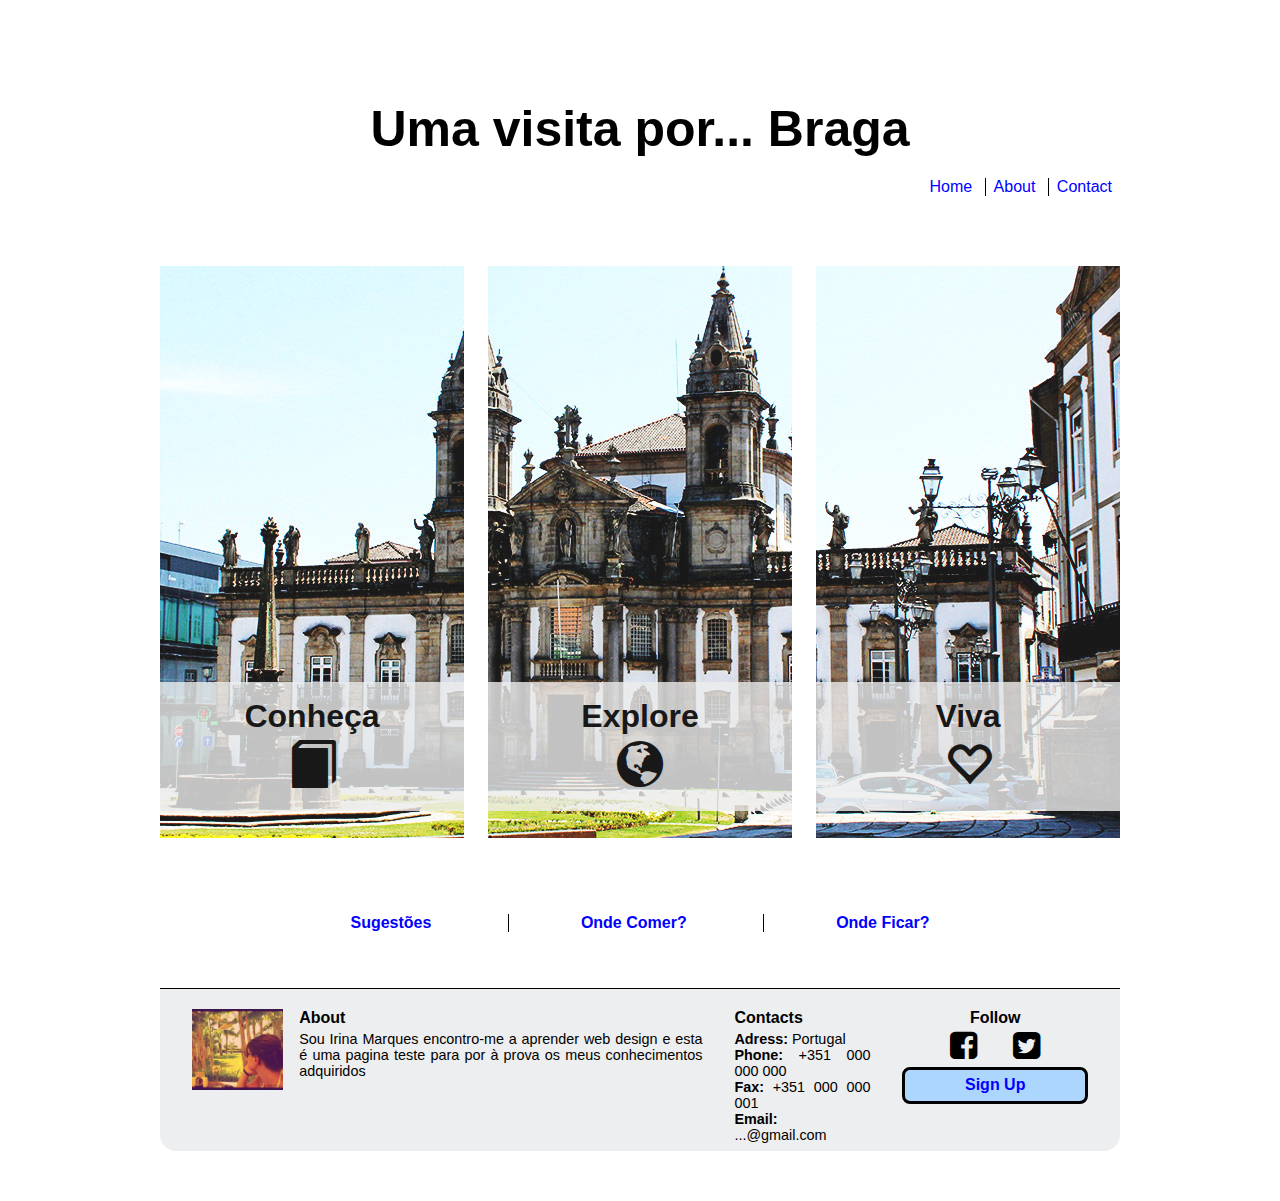
<file: index.html>
<!DOCTYPE html>
<html lang='en'>
<head>
<meta charset="utf-8">
<meta name="viewport" content="width=device-width, initial-scale=1">
	<title>Uma visita por... Braga</title>
	<link rel="stylesheet" href="_css/styles.css">
	<link rel='stylesheet' href='_css/screen.css' media='screen'>
</head>
<body>
<header role='banner'>
	<h1>Uma visita por... Braga</h1>
	<nav role='navigation' class='navigationtab'>
		<ul>
			<li class='border'><a href='index.html'>Home</a></li>
			<li class='border'><a href='about.html'>About</a></li>
			<li class='border'><a href='contact.html'>Contact</a></li>
		</ul>
	</nav>
</header>
<main role='main'>
	<article role='article'>
		<section class='firstmenu'>
			<ul>
				<li class='tab'>
					<a href='conheca/conheca.html'>
						<h2 class="nav2">Conhe&ccedil;a<br><i class="glyphicon glyphicon-book"></i></h2>
					</a>
				</li> <!-- História-->
				<li class='tab'>
					<a href='explore/explore.html'>
						<h2 class="nav2">Explore<br><i class="glyphicon glyphicon-globe"></i></h2>
					</a>
				</li> <!-- Monumentos-->
				<li class='tab'>
					<a href='viva/viva.html'>
						<h2 class="nav2">Viva<br><i class="glyphicon glyphicon-heart-empty"></i></h2>
					</a>
				</li> <!--As tradições, gastronomia, festividades etc...-->
			</ul>
		</section>
	</article>
</main>
<aside role='complementary'>
	<ul class='endtab'>
		<li><a href="sugestoes"><h4>Sugest&otilde;es</h4></a></li>
		<li><a href='comer'><h4>Onde Comer?</h4></a></li>
		<li><a href='ficar'><h4>Onde Ficar?</h4></a></li>
	</ul>
</aside>
<footer role='contentinfo'>
	<ul class='lasttab'>
		<li>
		<img src="_img/about.jpg" alt="about me">
			<h4>About</h4>
				<p>Sou Irina Marques encontro-me a aprender web design e esta é uma pagina teste para por à prova os meus conhecimentos adquiridos</p>
		</li>
		<li>
	 		<h4>Contacts</h4>
	 			<p>	<b>Adress:</b> Portugal<br>
	 				<b>Phone:</b> +351 000 000 000<br> 
	 				<b>Fax:</b> +351 000 000 001<br>
	 				<b>Email:</b> ...@gmail.com
	 			</p>
 		</li>
 		<li>
	 		<h4>Follow</h4>
	 			<i class="fa fa-facebook-square" aria-hidden="true"></i>
	 			<i class="fa fa-twitter-square" aria-hidden="true"></i>
	 		<h4 class='sign_button'><a href='sign/sign.html'><strong>Sign Up</strong></a></h4>
 		</li>
 </footer>
</body>
</html>
</file>
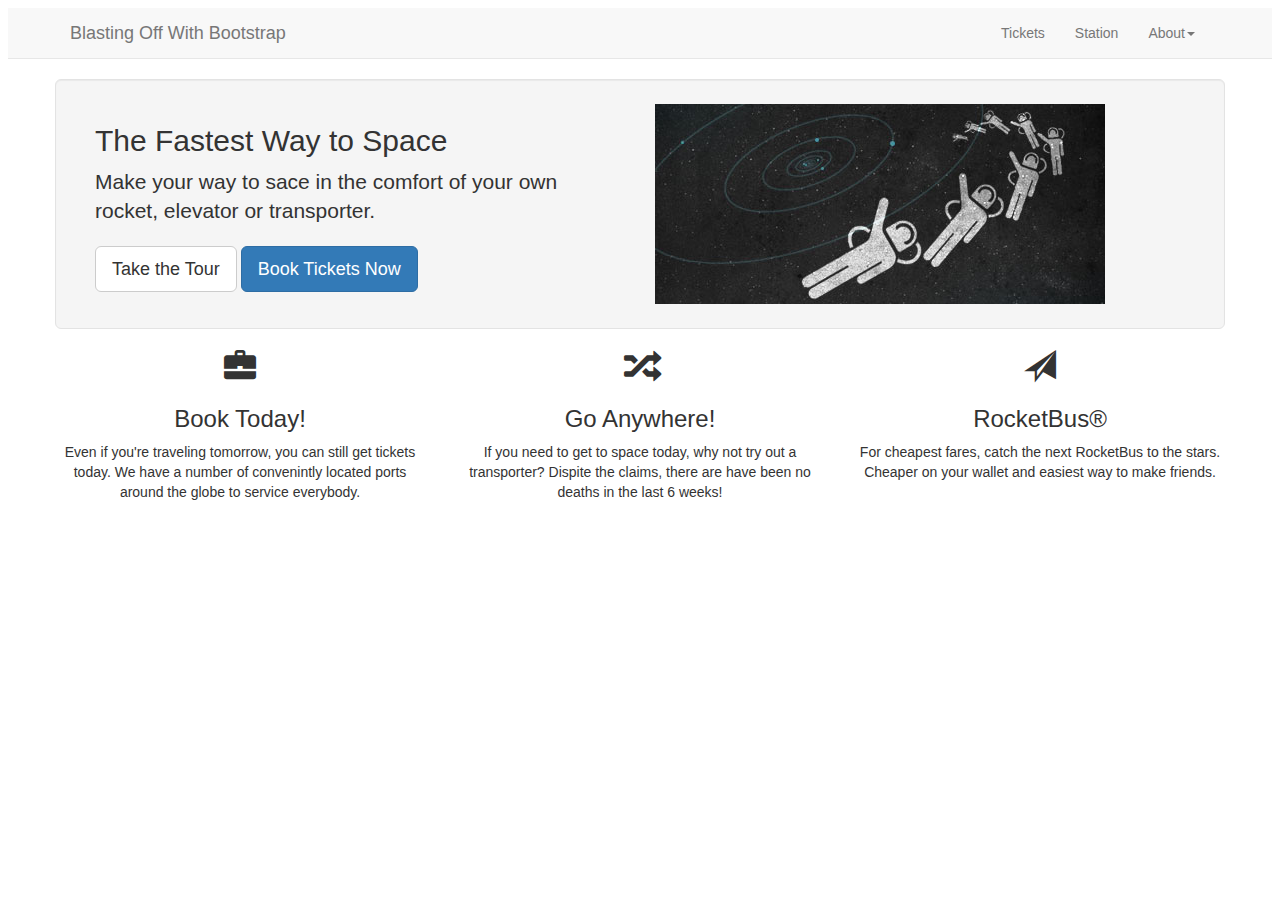
<file: bootstrap/index.html>
<!DOCTYPE html>
<html lang='en'>
<head>
	<title>Blasting Off With Bootstrap</title> <!--page title-->
	<link href="css/bootstrap.css" rel="stylesheet"> <!-- Link para adicionar o bootstrap ao html -->
	<link rel="stylesheet" type="text/css" href="css/main.css">
</head>
<body>

    <!--<div class='row'>
	<div class='col-md-12'> - adicionar colunas para gerir espaço no site que foram retiradas-->
	<div class="navbar navbar-default navbar-static-top"><!-- adicionamos uma navbar para este container se destinguir dos restantes da pagina passa a ser container navbar-->
		<div class="container">
			<div class="navbar-header">
				<a href='/' class='navbar-brand'>Blasting Off With Bootstrap</a> <!--Substituir o h1 pela a e retirar o posicionamento das 12 colunas-->
				<button type='button' class='navbar-toggle' data-toggle='collapse' data-target='.navbar-collapse'> <!-- atribuimos comportamento através do data-toggle e do data-target-->
				<span class='sr-only'>Toggle navigation</span>
				<span class="icon-bar"></span>
				<span class="icon-bar"></span>
				<span class="icon-bar"></span>
				</button> <!-- Ao encolher o browser o menu de navegação transforma-se em 3 riscos para nos ecrãs xs continuar a ser possivel ver -->
			</div>
			<ul class='nav navbar-nav navbar-right collapse navbar-collapse'><!-- na lista criar um menu de navegação .nav e posicionamento á direita-->
				<li><a href="tickets.html">Tickets</a></li>
				<li><a href="stations.html">Station</a></li>
				<li><a href="about.html" data-target='#' data-toggle='dropdown'>About<span class='caret'></span></a>
					<ul class='dropdown-menu'>
						<li><a href="story.html">Our Story</a></li>
						<li><a href="contact.html">Contact Us</a></li>
						<li class='divider'></li> <!--divide os links -->
						<li><a href="/blog">Blog</a></li>
						<li class='divider'></li>
						<li><a href="http://twitter.com/...">Twitter</a></li>
						<li><a href="http://facebook.com/...">Facebook</a></li>	
					</ul>
				</li>
			</ul>
		</div>
	</div>

	<div class="container"> <!-- Ao fazer isto ele automaticamente assume que não quermos o texto colado às margens do ecrã-->        
        

		
		<div class='row well well-lg'><!-- row definir as colunas, well para definir o background e arredondamento-->
			<div class="col-md-6"> <!-- faz com que juntamente o outro col-md-6 dividam o ecrã-->
				<h2>The Fastest Way to Space</h2>
					<p class='lead'>Make your way to sace in the comfort of your own rocket, elevator or transporter.</p> <!-- A class lead dá enfase -->
				<button type="button" class='btn btn-lg btn-default'>Take the Tour</button>
				<button type="button" class='btn btn-lg btn-primary'>Book Tickets Now</button>
			</div>
			<div class="col-md-6 hidden-sm hidden-xs"><!-- divide o ecrã com o de cima -->
				<img src="images/img-header.jpg" alt="Blasting Off">
			</div>
		</div>
	</div>
	<div class='container'><!-- Esta class container-fluid faz com que o texto fique fluido, vá de novo até ás margens-->
		<div class="row text-center">
			<div class='row features'>
			<div class='col-sm-4 col-xs-10 col-xs-offset-1 col-sm-offset-0'> <!-- colunas que funcionam num small device, e num extra small device, como entretanto deixam de funcionar num large device é necessário definir um valor col-sm-offset-0 para que voltem a dar-->	
			<i class='glyphicon glyphicon-briefcase'></i> <!-- adiciona uma pequena imagem-->
				<h3>Book Today!</h3><p>Even if you're traveling tomorrow, you can still get tickets today. We have a number of convenintly located ports around the globe to service everybody.</p>
			</div>
			<div class='col-sm-4'>
			<i class='glyphicon glyphicon-random'></i>
	    		<h3>Go Anywhere!</h3><p>If you need to get to space today, why not try out a transporter? Dispite the claims, there are have been no deaths in the last 6 weeks!</p>
			</div>
			<div class='col-sm-4'>
			<i class='glyphicon glyphicon-send'></i>
	    		<h3>RocketBus&reg;</h3><p>For cheapest fares, catch the next RocketBus to the stars. Cheaper on your wallet and easiest way to make friends.</p>
    		</div>
		</div>
	</div>
	</div>
    <script src='https://ajax.googleapis.com/ajax/libs/jquery/1.11.1/jquery.min.js'></script> <!-- Adicionou o jquery-->
    <script src='js/bootstrap.js'></script>
</body>
</html>
</file>
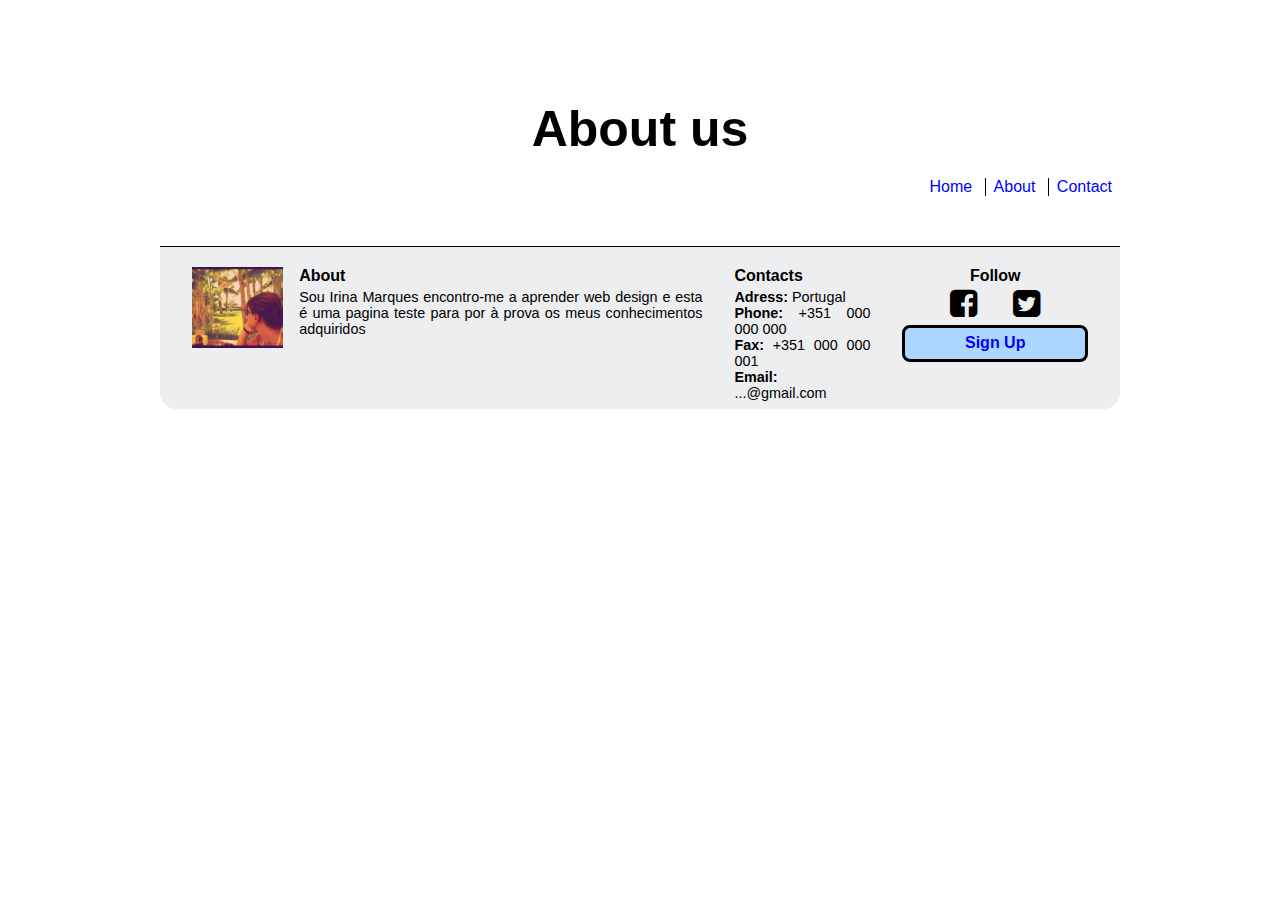
<file: about.html>
<!DOCTYPE html>
<html>
<head>
	<title>Braga uma visita</title>
	<link rel="stylesheet" href="_css/styles.css">
</head>
<body>
<header role='banner'>
	<h1>About us</h1>
	<nav role='navigation' class='navigationtab'>
		<ul>
			<li class='border'><a href='index.html'>Home</a></li>
			<li class='border'><a href='about.html'>About</a></li>
			<li class='border'><a href='contact.html'>Contact</a></li>
		</ul>
	</nav>
</header>
<main role='main'>
	
</main>
<footer role='contentinfo'>
	<ul class='lasttab'>
		<li>
		<img src="_img/about.jpg" alt="about me">
			<h4>About</h4>
				<p>Sou Irina Marques encontro-me a aprender web design e esta é uma pagina teste para por à prova os meus conhecimentos adquiridos</p>
		</li>
		<li>
	 		<h4>Contacts</h4>
	 			<p>	<b>Adress:</b> Portugal<br>
	 				<b>Phone:</b> +351 000 000 000<br> 
	 				<b>Fax:</b> +351 000 000 001<br>
	 				<b>Email:</b> ...@gmail.com
	 			</p>
 		</li>
 		<li>
	 		<h4>Follow</h4>
	 			<i class="fa fa-facebook-square" aria-hidden="true"></i>
	 			<i class="fa fa-twitter-square" aria-hidden="true"></i>
	 		<h4 class='sign_button'><a href='sign/sign.html'><strong>Sign Up</strong></a></h4>
 		</li>
 </footer>
</body>
</html>
</file>
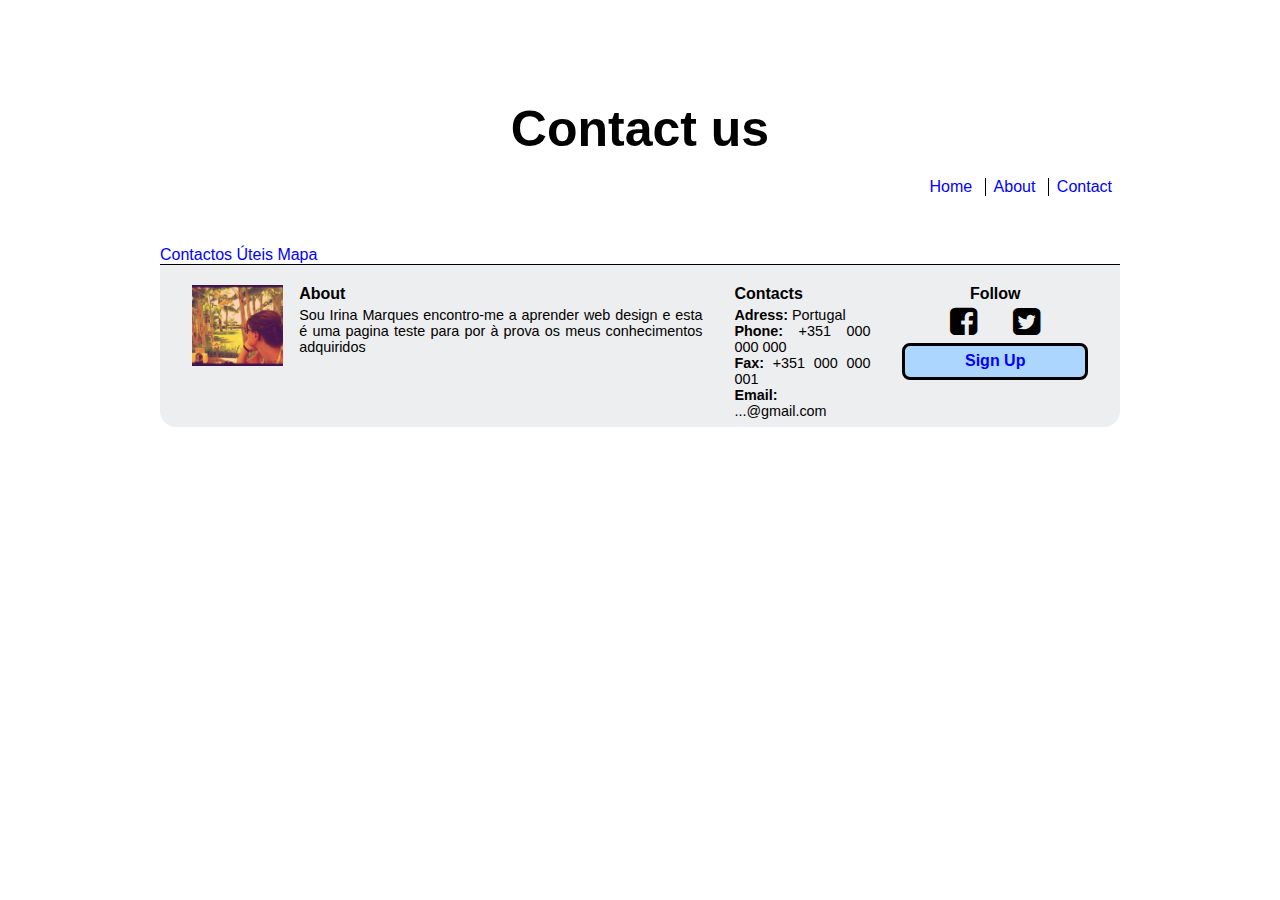
<file: contact.html>
<!DOCTYPE html>
<html>
<head>
	<title>Braga uma visita</title>
	<link rel="stylesheet" href="_css/styles.css">
</head>
<body>
<header role='banner'>
	<h1>Contact us</h1>
	<nav role='navigation' class='navigationtab'>
		<ul>
			<li class='border'><a href='index.html'>Home</a></li>
			<li class='border'><a href='about.html'>About</a></li>
			<li class='border'><a href='contact.html'>Contact</a></li>
		</ul>
	</nav>
</header>
<main role='main'>
	<a href="nav/contactos_uteis.html">Contactos Úteis</a>
	<a href="nav/mapa.html">Mapa</a>
</main>
<footer role='contentinfo'>
	<ul class='lasttab'>
		<li>
		<img src="_img/about.jpg" alt="about me">
			<h4>About</h4>
				<p>Sou Irina Marques encontro-me a aprender web design e esta é uma pagina teste para por à prova os meus conhecimentos adquiridos</p>
		</li>
		<li>
	 		<h4>Contacts</h4>
	 			<p>	<b>Adress:</b> Portugal<br>
	 				<b>Phone:</b> +351 000 000 000<br> 
	 				<b>Fax:</b> +351 000 000 001<br>
	 				<b>Email:</b> ...@gmail.com
	 			</p>
 		</li>
 		<li>
	 		<h4>Follow</h4>
	 			<i class="fa fa-facebook-square" aria-hidden="true"></i>
	 			<i class="fa fa-twitter-square" aria-hidden="true"></i>
	 		<h4 class='sign_button'><a href='sign/sign.html'><strong>Sign Up</strong></a></h4>
 		</li>
 </footer>
</body>
</html>
</file>
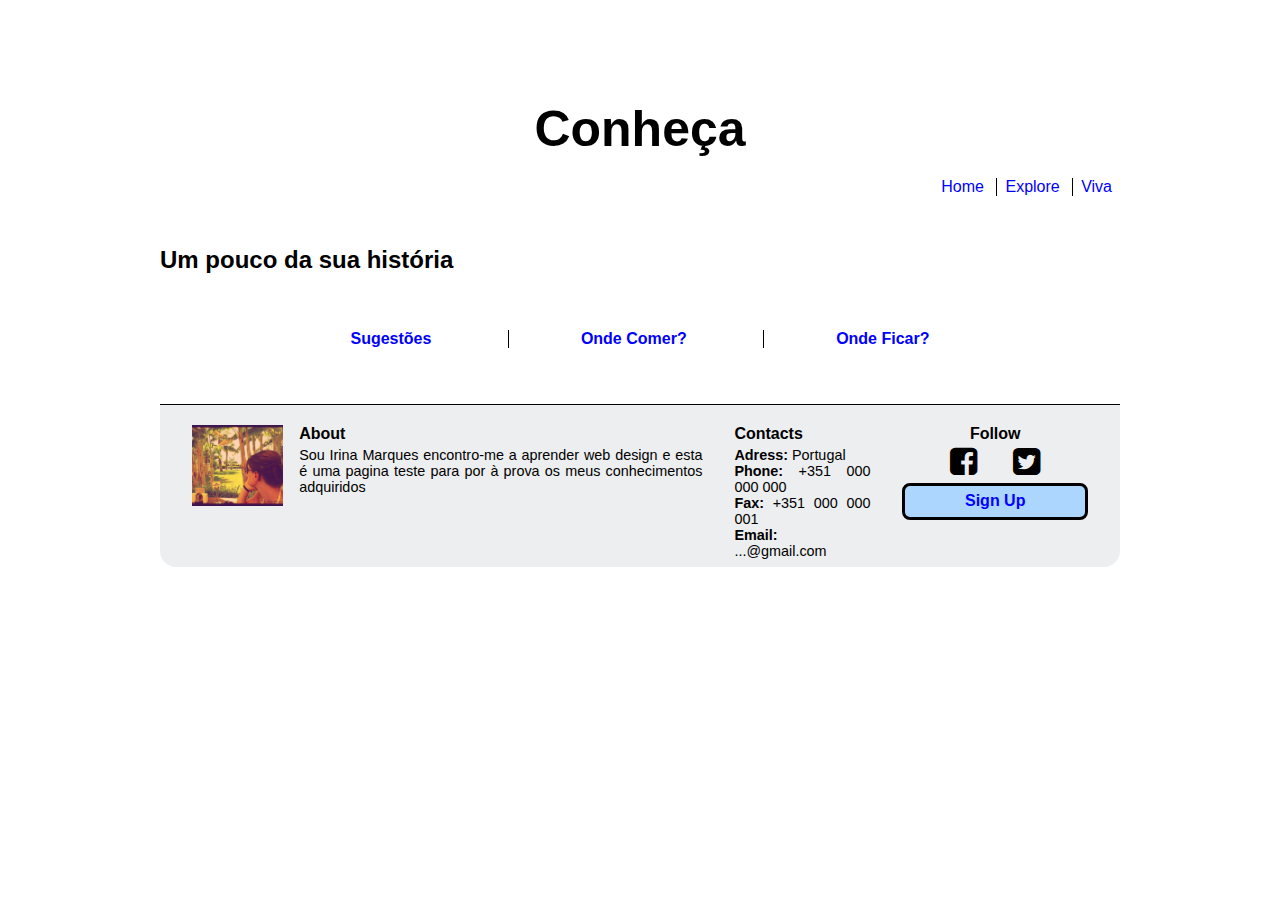
<file: conheca/conheca.html>
<!DOCTYPE html>
<html>
<head>
	<title>Braga uma visita</title>
	<link rel="stylesheet" href="../_css/styles.css">
</head>
<body>
<header role='banner'>
	<h1>Conhe&ccedil;a</h1>
	<nav role='navigation' class='navigationtab'>
		<ul>
			<li class='border'><a href='../index.html'>Home</a></li>
			<li class='border'><a href='../explore/explore.html'>Explore</a></li>
			<li class='border'><a href='../viva/viva.html'>Viva</a></li>
		</ul>
	</nav>
</header>
<main role='main'>
	<article role='article'>
		<section>
			<h2>Um pouco da sua hist&oacute;ria</h2> <!-- História-->
		</section>
	</article>
	<aside role='complementary'>
	<ul class='endtab'>
		<li><a href="sugestoes"><h4>Sugest&otilde;es</h4></a></li>
		<li><a href='comer'><h4>Onde Comer?</h4></a></li>
		<li><a href='ficar'><h4>Onde Ficar?</h4></a></li>
	</ul>
</aside>
</main>
<footer role='contentinfo'>
	<ul class='lasttab'>
		<li>
		<img src="../_img/about.jpg" alt="about me">
			<h4>About</h4>
				<p>Sou Irina Marques encontro-me a aprender web design e esta é uma pagina teste para por à prova os meus conhecimentos adquiridos</p>
		</li>
		<li>
	 		<h4>Contacts</h4>
	 			<p>	<b>Adress:</b> Portugal<br>
	 				<b>Phone:</b> +351 000 000 000<br> 
	 				<b>Fax:</b> +351 000 000 001<br>
	 				<b>Email:</b> ...@gmail.com
	 			</p>
 		</li>
 		<li>
	 		<h4>Follow</h4>
	 			<i class="fa fa-facebook-square" aria-hidden="true"></i>
	 			<i class="fa fa-twitter-square" aria-hidden="true"></i>
	 		<h4 class='sign_button'><a href='../sign/sign.html'><strong>Sign Up</strong></a></h4>
 		</li>
 </footer>
</body>
</html>
</file>
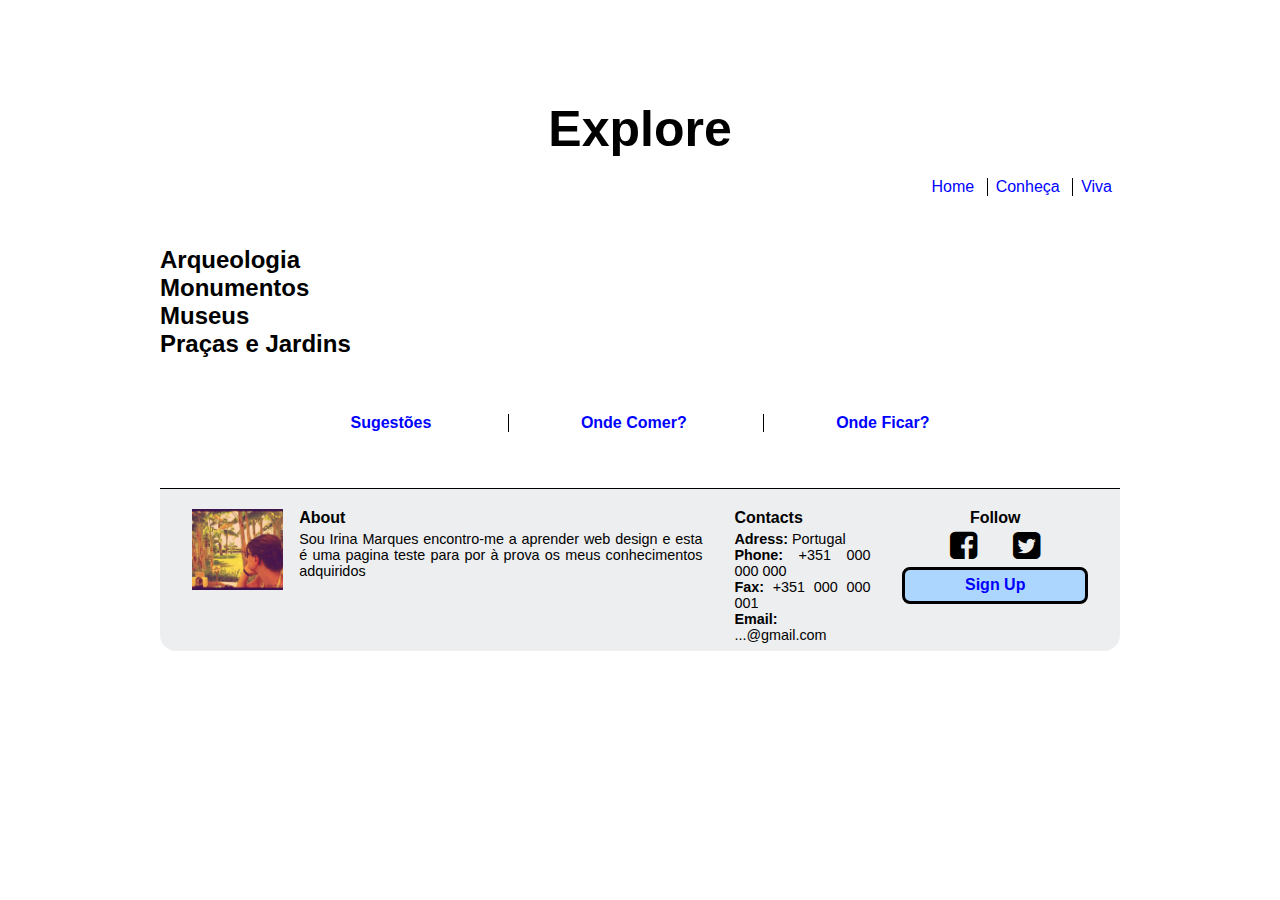
<file: explore/explore.html>
<!DOCTYPE html>
<html>
<head>
	<title>Braga uma visita</title>
	<link rel="stylesheet" href="../_css/styles.css">
</head>
<body>
<header role='banner'>
	<h1>Explore</h1>
	<nav role='navigation' class='navigationtab'>
		<ul>
			<li class='border'><a href='../index.html'>Home</a></li>
			<li class='border'><a href='../conheca/conheca.html'>Conheça</a></li>
			<li class='border'><a href='../viva/viva.html'>Viva</a></li>
		</ul>
	</nav>
</header>
<main role='main'>
	<article role='article'>
		<section>
			<h2>Arqueologia</h2>
			<h2>Monumentos</h2> 
			<h2>Museus</h2>
			<h2>Praças e Jardins</h2>
		</section>
	</article>
	<aside role='complementary'>
	<ul class='endtab'>
		<li><a href="sugestoes"><h4>Sugest&otilde;es</h4></a></li>
		<li><a href='comer'><h4>Onde Comer?</h4></a></li>
		<li><a href='ficar'><h4>Onde Ficar?</h4></a></li>
	</ul>
</aside>
</main>
<footer role='contentinfo'>
	<ul class='lasttab'>
		<li>
		<img src="../_img/about.jpg" alt="about me">
			<h4>About</h4>
				<p>Sou Irina Marques encontro-me a aprender web design e esta é uma pagina teste para por à prova os meus conhecimentos adquiridos</p>
		</li>
		<li>
	 		<h4>Contacts</h4>
	 			<p>	<b>Adress:</b> Portugal<br>
	 				<b>Phone:</b> +351 000 000 000<br> 
	 				<b>Fax:</b> +351 000 000 001<br>
	 				<b>Email:</b> ...@gmail.com
	 			</p>
 		</li>
 		<li>
	 		<h4>Follow</h4>
	 			<i class="fa fa-facebook-square" aria-hidden="true"></i>
	 			<i class="fa fa-twitter-square" aria-hidden="true"></i>
	 		<h4 class='sign_button'><a href='../sign/sign.html'><strong>Sign Up</strong></a></h4>
 		</li>
 </footer>
</body>
</html>
</file>
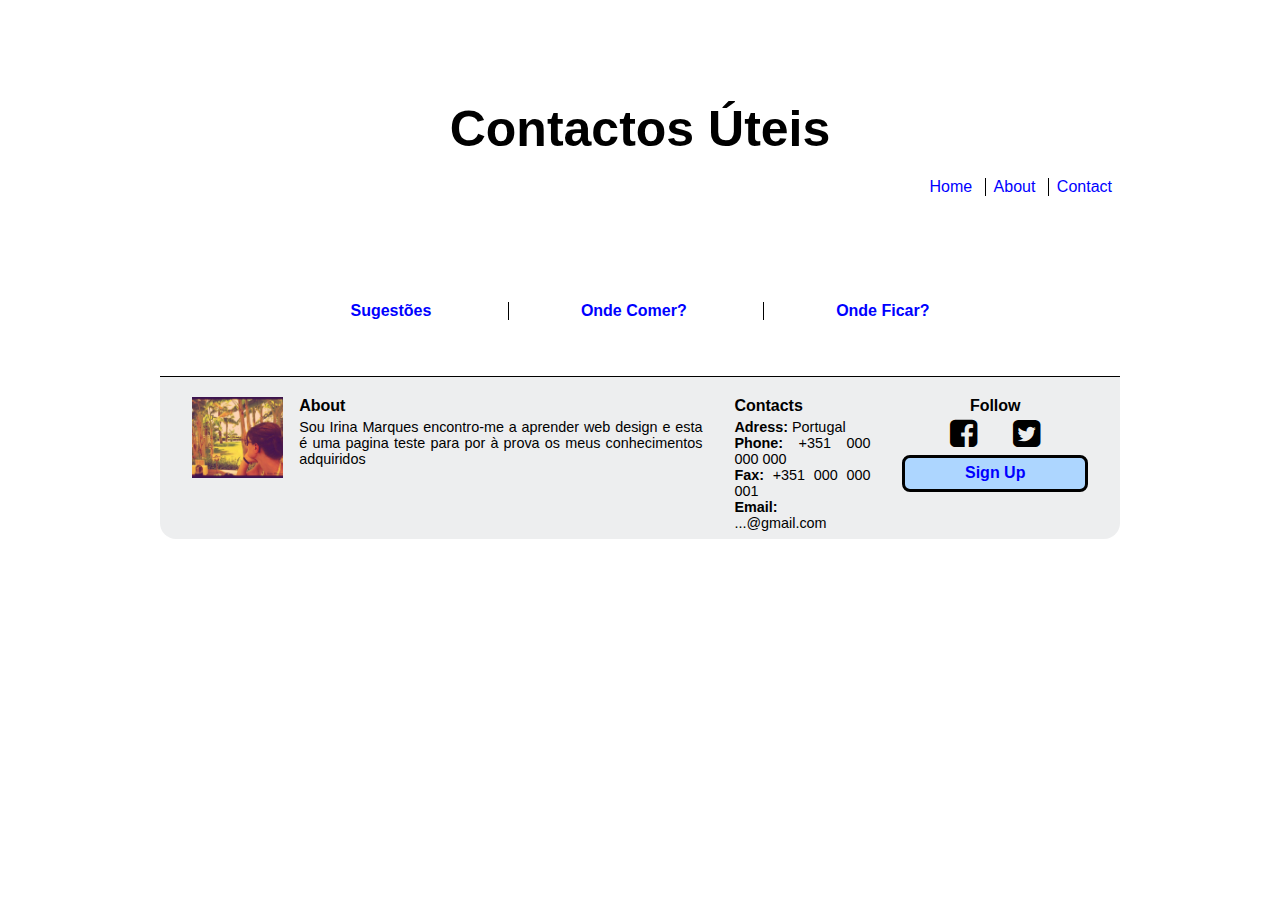
<file: nav/contactos_uteis.html>
<!DOCTYPE html>
<html lang='en'>
<head>
<meta charset="utf-8">
	<title>Uma visita por... Braga</title>
	<link rel="stylesheet" href="../_css/styles.css">
</head>
<body>
<header role='banner'>
	<h1>Contactos Úteis</h1>
	<nav role='navigation' class='navigationtab'>
		<ul>
			<li class='border'><a href='index.html'>Home</a></li>
			<li class='border'><a href='about.html'>About</a></li>
			<li class='border'><a href='contact.html'>Contact</a></li>
		</ul>
	</nav>
</header>
<main role='main'>

</main>
<aside role='complementary'>
	<ul class='endtab'>
		<li><a href="sugestoes"><h4>Sugest&otilde;es</h4></a></li>
		<li><a href='comer'><h4>Onde Comer?</h4></a></li>
		<li><a href='ficar'><h4>Onde Ficar?</h4></a></li>
	</ul>
</aside>
<footer role='contentinfo'>
	<ul class='lasttab'>
		<li>
		<img src="../_img/about.jpg" alt="about me">
			<h4>About</h4>
				<p>Sou Irina Marques encontro-me a aprender web design e esta é uma pagina teste para por à prova os meus conhecimentos adquiridos</p>
		</li>
		<li>
	 		<h4>Contacts</h4>
	 			<p>	<b>Adress:</b> Portugal<br>
	 				<b>Phone:</b> +351 000 000 000<br> 
	 				<b>Fax:</b> +351 000 000 001<br>
	 				<b>Email:</b> ...@gmail.com
	 			</p>
 		</li>
 		<li>
	 		<h4>Follow</h4>
	 			<i class="fa fa-facebook-square" aria-hidden="true"></i>
	 			<i class="fa fa-twitter-square" aria-hidden="true"></i>
	 		<h4 class='sign_button'><a href='sign/sign.html'><strong>Sign Up</strong></a></h4>
 		</li>
 </footer>
</body>
</html>
</file>
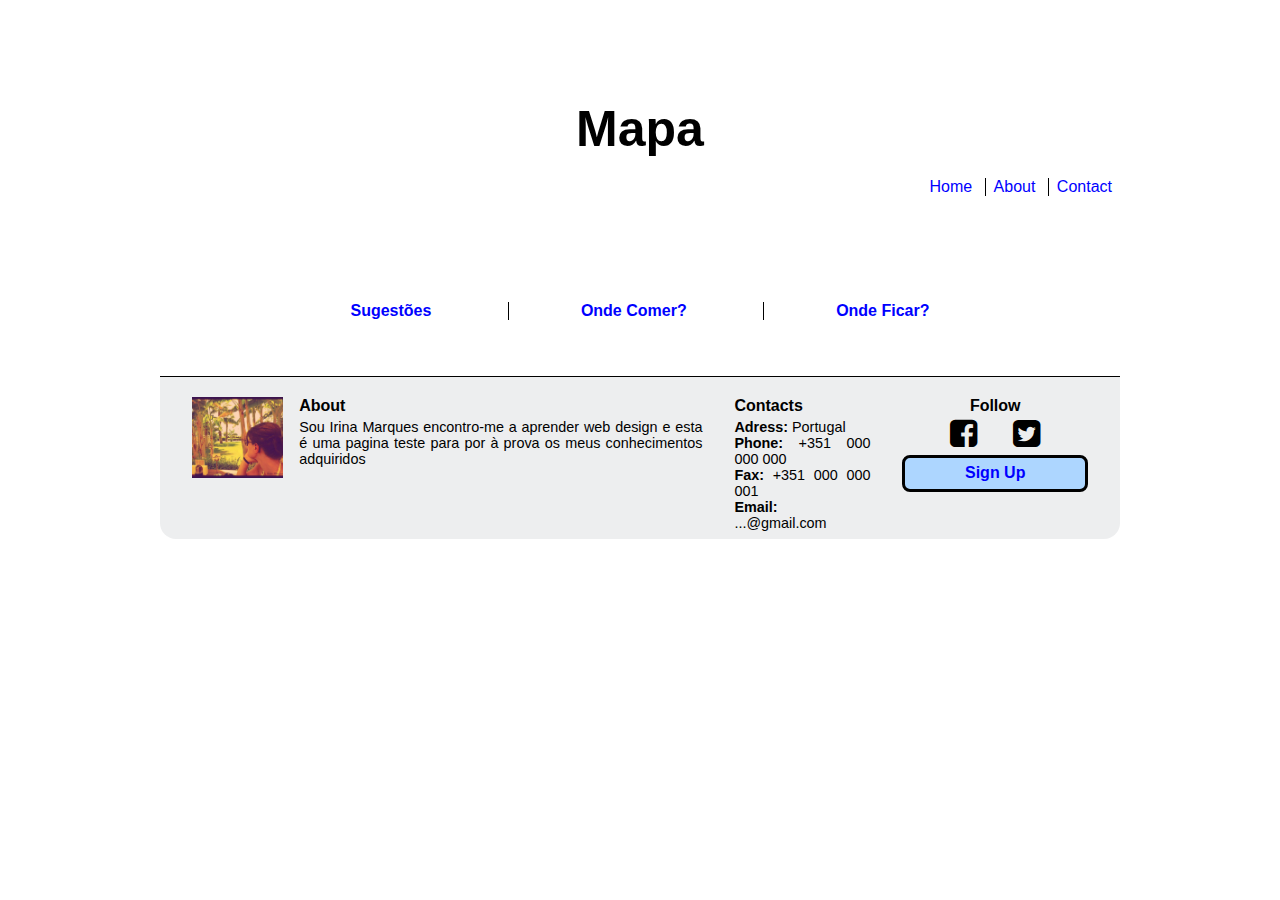
<file: nav/mapa.html>
<!DOCTYPE html>
<html lang='en'>
<head>
<meta charset="utf-8">
	<title>Uma visita por... Braga</title>
	<link rel="stylesheet" href="../_css/styles.css">
</head>
<body>
<header role='banner'>
	<h1>Mapa</h1>
	<nav role='navigation' class='navigationtab'>
		<ul>
			<li class='border'><a href='index.html'>Home</a></li>
			<li class='border'><a href='about.html'>About</a></li>
			<li class='border'><a href='contact.html'>Contact</a></li>
		</ul>
	</nav>
</header>
<main role='main'>
	
</main>
<aside role='complementary'>
	<ul class='endtab'>
		<li><a href="sugestoes"><h4>Sugest&otilde;es</h4></a></li>
		<li><a href='comer'><h4>Onde Comer?</h4></a></li>
		<li><a href='ficar'><h4>Onde Ficar?</h4></a></li>
	</ul>
</aside>
<footer role='contentinfo'>
	<ul class='lasttab'>
		<li>
		<img src="../_img/about.jpg" alt="about me">
			<h4>About</h4>
				<p>Sou Irina Marques encontro-me a aprender web design e esta é uma pagina teste para por à prova os meus conhecimentos adquiridos</p>
		</li>
		<li>
	 		<h4>Contacts</h4>
	 			<p>	<b>Adress:</b> Portugal<br>
	 				<b>Phone:</b> +351 000 000 000<br> 
	 				<b>Fax:</b> +351 000 000 001<br>
	 				<b>Email:</b> ...@gmail.com
	 			</p>
 		</li>
 		<li>
	 		<h4>Follow</h4>
	 			<i class="fa fa-facebook-square" aria-hidden="true"></i>
	 			<i class="fa fa-twitter-square" aria-hidden="true"></i>
	 		<h4 class='sign_button'><a href='sign/sign.html'><strong>Sign Up</strong></a></h4>
 		</li>
 </footer>
</body>
</html>
</file>
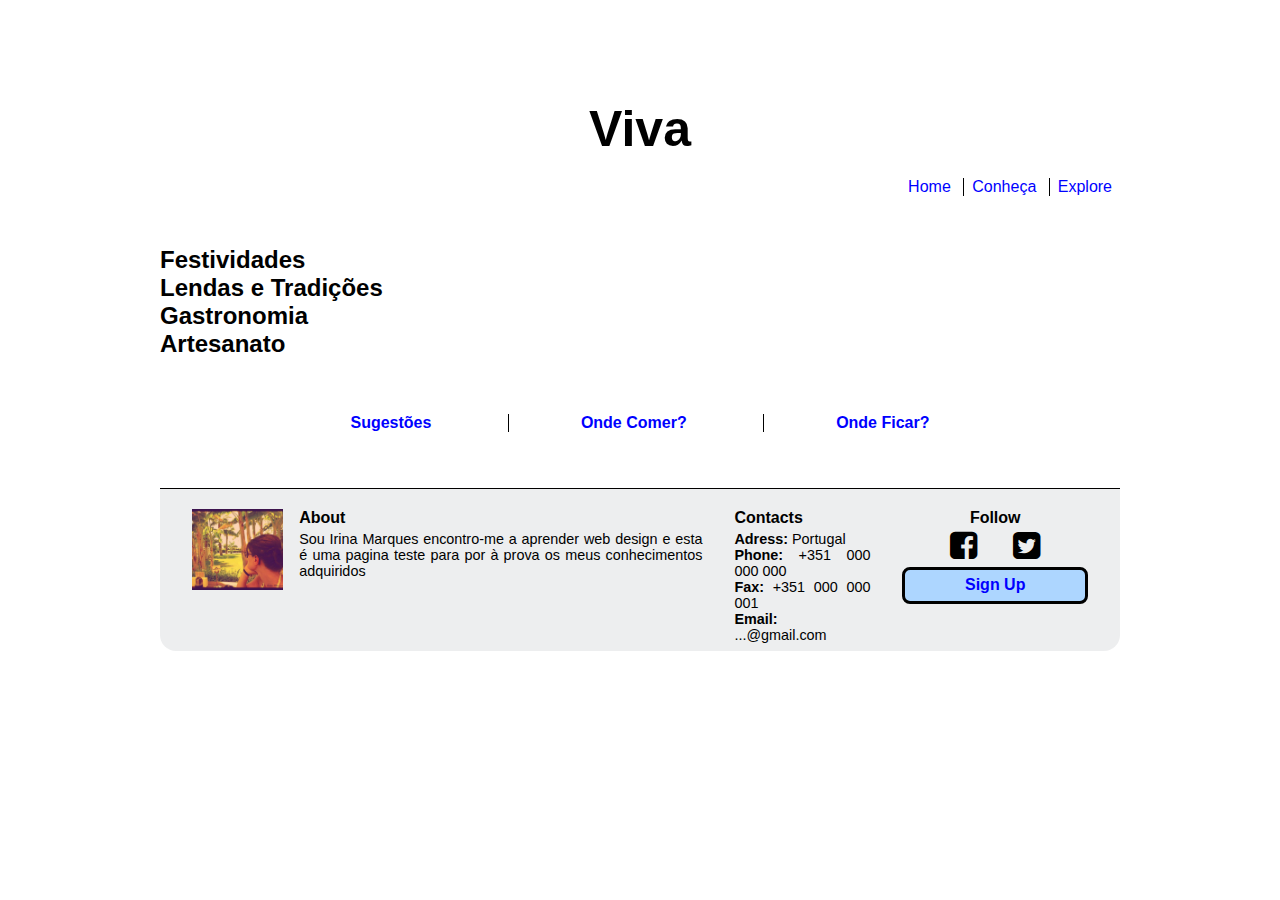
<file: viva/viva.html>
<!DOCTYPE html>
<html>
<head>
	<title>Braga uma visita</title>
	<link rel="stylesheet" href="../_css/styles.css">
</head>
<body>
<header role='banner'>
	<h1>Viva</h1>
	<nav role='navigation' class='navigationtab'>
		<ul>
			<li class='border'><a href='../index.html'>Home</a></li>
			<li class='border'><a href='../conheca/conheca.html'>Conheça</a></li>
			<li class='border'><a href='../explore/explore.html'>Explore</a></li>
		</ul>
	</nav>
</header>
<main role='main'>
	<article role='article'>
		<section>
			<h2>Festividades</h2>
			<h2>Lendas e Tradições</h2> 
			<h2>Gastronomia</h2>
			<h2>Artesanato</h2>
		</section>
	</article>
	<aside role='complementary'>
	<ul class='endtab'>
		<li><a href="sugestoes"><h4>Sugest&otilde;es</h4></a></li>
		<li><a href='comer'><h4>Onde Comer?</h4></a></li>
		<li><a href='ficar'><h4>Onde Ficar?</h4></a></li>
	</ul>
</aside>
</main>
<footer role='contentinfo'>
	<ul class='lasttab'>
		<li>
		<img src="../_img/about.jpg" alt="about me">
			<h4>About</h4>
				<p>Sou Irina Marques encontro-me a aprender web design e esta é uma pagina teste para por à prova os meus conhecimentos adquiridos</p>
		</li>
		<li>
	 		<h4>Contacts</h4>
	 			<p>	<b>Adress:</b> Portugal<br>
	 				<b>Phone:</b> +351 000 000 000<br> 
	 				<b>Fax:</b> +351 000 000 001<br>
	 				<b>Email:</b> ...@gmail.com
	 			</p>
 		</li>
 		<li>
	 		<h4>Follow</h4>
	 			<i class="fa fa-facebook-square" aria-hidden="true"></i>
	 			<i class="fa fa-twitter-square" aria-hidden="true"></i>
	 		<h4 class='sign_button'><a href='../sign/sign.html'><strong>Sign Up</strong></a></h4>
 		</li>
 </footer>
</body>
</html>
</file>
<file: _css/screen.css>
@media (max-width: 960px) {
	body { font-size: 0.8em; }

	li.border { font-size: 1.2em;}

	.tab {background-size: 315%;
    	  background-repeat: no-repeat;}

    .endtab li { font-size: 1.2em; }

    .lasttab li:first-child {
				width: 50%;}

    .lasttab h4 { font-size: 1.4em; }

	.lasttab p {font-size: 1.2em;}
}

@media (max-width: 780px) {
	body { font-size: 0.6em; }

	h1 { font-size: 4.125em;}

	li.border { font-size: 1.6em;}

	.tab { background-size: 315%;
    	   background-repeat: no-repeat;}

    .nav2 { font-size: 2.5em; 
    	    margin-top: 9.750em;}

    .endtab li { font-size: 1.5em; 
				  padding: 0 2.5em;}

    .lasttab { text-align: inherit; 
    		   width: 100%;}

    .lasttab li { display: inline-block;
				  padding: 2em 0;}
    
    .lasttab li:first-child {
				width: 100%;}

	.lasttab li:not(:first-child) {
				display: inline-block; 
				padding: 0 5em 2em;}

	.lasttab h4 { font-size: 1.7em; }

	.lasttab p {font-size: 1.5em;}

	.lasttab img { max-width: 8.7em; }

	.fa { font-size: 3em;
		padding-top: 0.3em; }
}

@media (max-width: 580px) {
	body { font-size: 0.4em; }

	h1 { font-size: 6.125em;}

	li.border { font-size: 2.3em;
   				margin-top: 1.5em;}
	
	.tab { background-size: 315%;
    	   background-repeat: no-repeat;}

   	.firstmenu {width: 100%;}

   	.nav2 { font-size: 3.5em; 
   			width: 99%;
    	    margin-top: 10.2em;
    	    border: 0.01em solid black;}

   	.endtab li {
   		margin: 8em 0 2em;
   		font-size: 2em;
   		padding: 0 1em 0;}

   	footer { border-bottom-left-radius: 2.5em; 
			 border-bottom-right-radius: 2.5em; }

   	.lasttab img { max-width: 10.5em; }

	.lasttab h4 { font-size: 2.1em; }

	.lasttab p {font-size: 1.9em;}

	.fa { font-size: 4em;
		padding: 0 0.1em 0;
		padding-top: 0.3em; }

	.lasttab li:not(:first-child) {
				display: inline-block; 
				padding: 0 4em 2em;}

	.lasttab li:last-child { width: 30%; }
}
</file>
<file: bootstrap/css/main.css>
.features .glyphicon {
	font-size: 32px;
	
}
</file>
<file: _css/styles.css>
/*MEDIA QUERIES*/
/*@media only screen and(max-width:480px){}*/
/*styles*/

/*BOOTSTRAP*/
@font-face {
  font-family: 'Glyphicons Halflings';
  src: url('../vendors/bootstrap/fonts/glyphicons-halflings-regular.eot');
  src: url('../vendors/bootstrap/fonts/glyphicons-halflings-regular.eot?#iefix') format('embedded-opentype'), url('../vendors/bootstrap/fonts/glyphicons-halflings-regular.woff2') format('woff2'), url('../vendors/bootstrap/fonts/glyphicons-halflings-regular.woff') format('woff'), url('../vendors/botstrap/fonts/glyphicons-halflings-regular.ttf') format('truetype'), url('../vendors/bootstrap/fonts/glyphicons-halflings-regular.svg#glyphicons_halflingsregular') format('svg');
}

.glyphicon {
  position: relative;
  top: 1px;
  display: inline-block;
  font-family: 'Glyphicons Halflings';
  font-style: normal;
  font-weight: normal;
  line-height: 1;
  font-size: 1.5em;
  padding-top: 0.1em;

  -webkit-font-smoothing: antialiased;
  -moz-osx-font-smoothing: grayscale;
}

.glyphicon-globe:before {
  content: "\e135";
}
.glyphicon-heart-empty:before {
  content: "\e143";
}
.glyphicon-book:before {
  content: "\e043";
}
.glyphicon-map-marker:before {
  content: "\e062";
}
.glyphicon-info-sign:before {
  content: "\e086";
}

/*FONT AWESOME*/

@font-face {
  font-family: 'FontAwesome';
  src: url('../vendors/font_awesome/fonts/fontawesome-webfont.eot?v=4.7.0');
  src: url('../vendors/font_awesome/fonts/fontawesome-webfont.eot?#iefix&v=4.7.0') format('embedded-opentype'), url('../vendors/font_awesome/fonts/fontawesome-webfont.woff2?v=4.7.0') format('woff2'), url('../vendors/font_awesome/fonts/fontawesome-webfont.woff?v=4.7.0') format('woff'), url('../vendors/font_awesome/fonts/fontawesome-webfont.ttf?v=4.7.0') format('truetype'), url('../vendors/font_awesome/fonts/fontawesome-webfont.svg?v=4.7.0#fontawesomeregular') format('svg');
  font-weight: normal;
  font-style: normal;
}
.fa {
  display: inline-block;
  font: normal normal normal 14px/1 FontAwesome;
  font-size: inherit;
  text-rendering: auto;
  -webkit-font-smoothing: antialiased;
  -moz-osx-font-smoothing: grayscale;
}

.fa-twitter-square:before {
  content: "\f081";
}
.fa-facebook-square:before {
  content: "\f082";
}

/*PAGE STYLES*/

html, body, h1, h2, h3, h4, p, ol, ul, li, a {
padding: 0;
border: 0;
margin: 0;
font-family: Helvetica,"Palatino Linotype","Palatino LT STD","Book Antiqua",Georgia,serif; 
}

li {
	list-style-type:none;
}

a:link {
    text-decoration: none;
    color: blue;
}

a:visited {
	color: blue;
}
 
a:hover, a:active {
	color: red;
}

/*HEADER*/

header {
	width: 60em; /*960px*/
	margin: 0 auto;
	padding: 3.125em 0 3.125em; /*50px*/
}

h1 {
	text-align: center;
	font-size: 3.125em; /*50*/
}

li.border { 
	display: inline-block;
	padding: 0 0.5em;  /*8px*/
	}

.border:not(:first-child) {
	border-left: 0.063em solid; /*1.008px*/
}

.navigationtab {
	text-align: right;
	padding-top: 1.250em; /*20px*/
}

/* END OF HEADER*/

body {
	width: 60em; /*960*/
	margin: 0 auto;
	padding: 3.125em 0 3.125em;  /*50px*/
}

.nav2 {
	display: inline-block;
	text-align: center;
	background: rgba(235, 235, 235, 0.8);
	width: 100%; 
	margin-top: 13em; /*208*/
	padding: 0.5em 0 0.5em; /*8px*/
	color: black;
	font-size: 2em; /*32px*/
}

li.tab { 
	display: inline-block;
	}

.firstmenu {
	text-align: center;
	padding: 1.250em 0 1.250em; /*20px*/
	height: 35.750em; /*476px*/ 
}

.firstmenu ul {
	height: 100%;
}

.tab {
	height: 100%; 
	width: 19em; /*304px*/
	/*margin: 0;*/
	background-image: url('../_img/hosp_s_marcos.jpg');
	opacity: 0.9;
	background-position: center;
}

.tab:first-child {
	float:left;
	background-position: left;
}

.tab:last-child {
	float:right;
	background-position: right;
}

/*ASIDE*/

aside ul {
	text-align: center;
	margin: 3.5em 0; /*56px*/
}

.endtab li {
	display: inline-block;
	padding: 0 4.5em;  /*72px*/
}

.endtab li:not(:first-child) { /*every except this one :not(:first-child);*/
	border-left: 0.063em solid; /*1.008px*/
}

/*FOOTER*/

footer {
	padding: 1.250em 1em 0.5em; /*20px 16px 8px*/
	height: auto;
	background: rgba(229,231,232,0.7);
	border-top: 0.063em solid; /*1.008px*/
	border-bottom-left-radius: 1em; 
	border-bottom-right-radius: 1em; 
}

.lasttab {
	text-align: center;
	display: table; /*o parent tem que ser table e o child table-cell*/
    table-layout: fixed;
    width: 100%;
}

.lasttab li {
	display: table-cell; 
	text-align: justify;
	padding: 0em 1em;
}

.lasttab li:first-child {
	width: 55%;
}

.lasttab li:last-child {
	width: 20%;
	text-align: center;
}

.lasttab img {
	max-width: 5.7em; /*91.2px*/
	max-height: auto;
	float: left;
	padding-right: 1em;
}

.sign_button {
	border: 0.2em solid; /*3.2*/
	text-align: center;
	border-radius: 0.5em; /*8px*/
	margin-top: 0.3em; /*4.8px*/
    padding: 0.4em; /*6.4px*/
    background-color: #add6ff;

}
.sign_button a:hover {
	color: white;
}

.lasttab p {
	font-size: 0.9em; /*14.4px*/
	padding-top: 0.3em; /*4.8px*/
}

.fa { 
	font-size: 2em; /*32px*/
	padding: 0.1em 0.5em 0; /*1.6px 8px*/
 }
</file>
